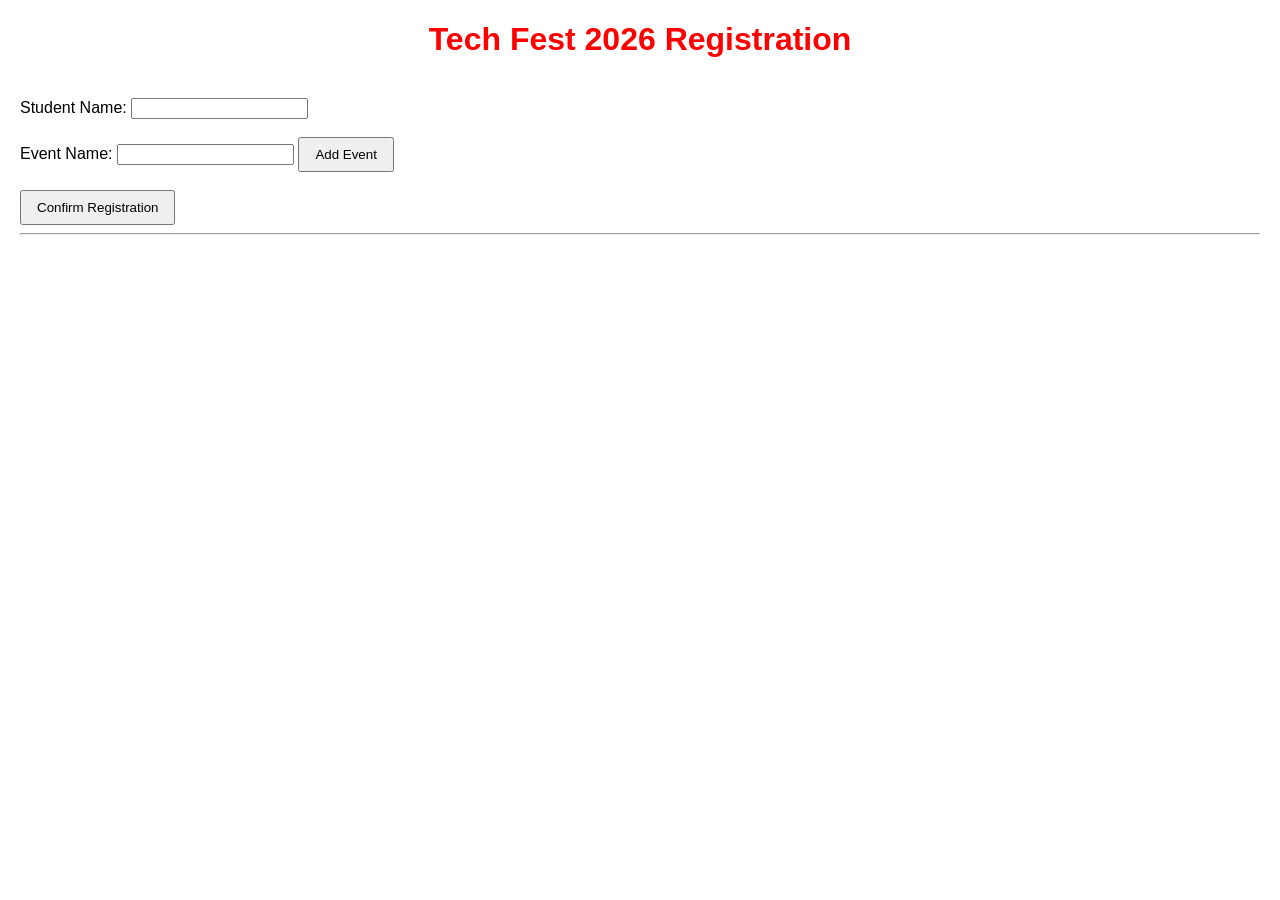
<file: Webtech Junayet/index.html>
<!DOCTYPE html>

<head>
     <title>Tech Fest 2026 Registration</title>
   <link rel="stylesheet" href="style.css">
</head>
<body>
  <h1 align='center'>Tech Fest 2026 Registration</h1>

  <br>
  
    <label for="studentName">Student Name:</label>
    <input type="text" id="studentName" >
  <br>

  <br>
    <label for="event">Event Name:</label>
    <input type="text" id="event">
	
    <button type="button" onclick="addEvent()">Add Event</button>
  

  <br><br>
    <button type="button" onclick="confirmRegistration()">Confirm Registration</button>
	
  <hr>

  <script src="script.js"></script>
</body>
</html>
</file>
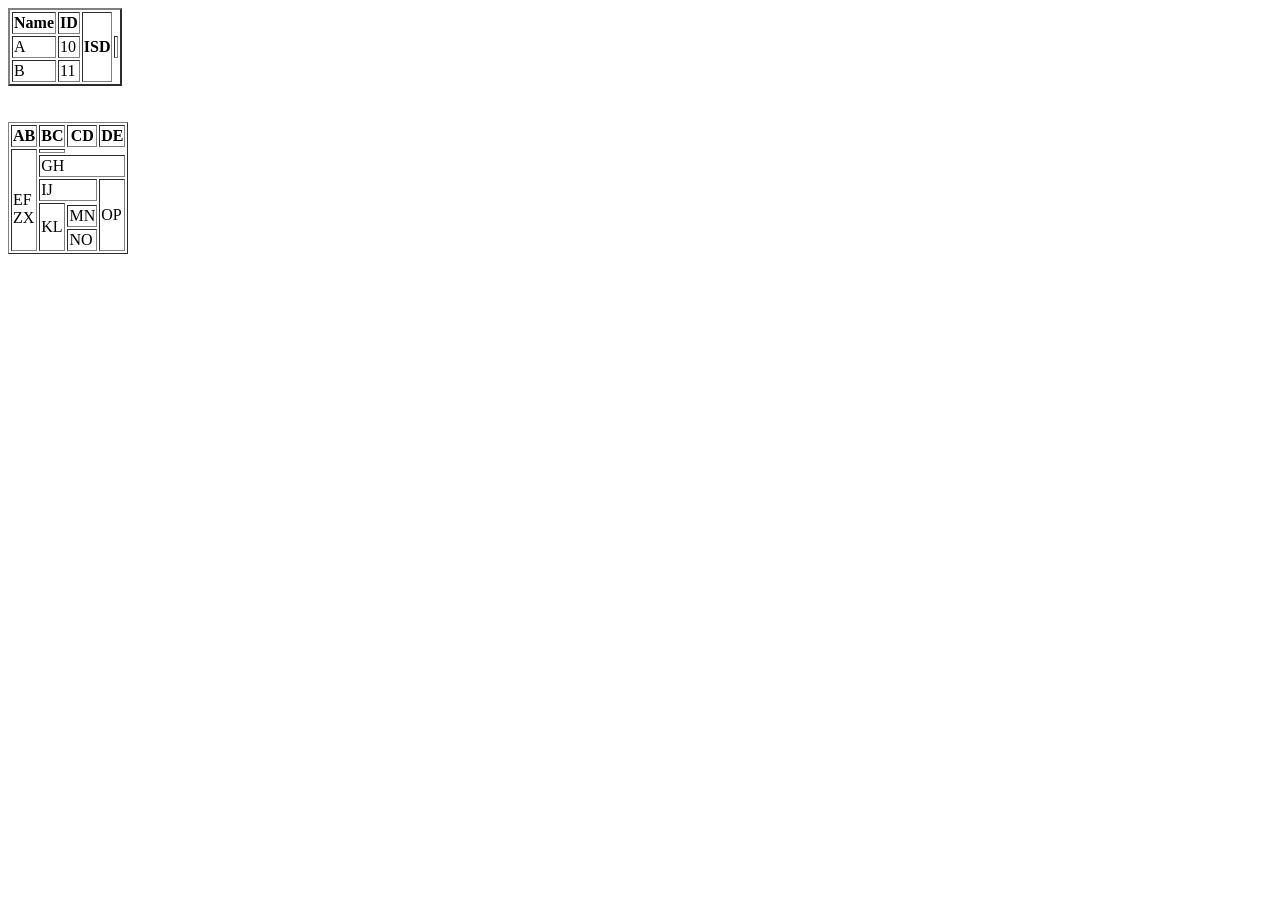
<file: Table task.html>
<html>
	<head><title>Table </title></head>
	<body>
		<table border="2">
			<tr>
				<th>Name</th>
				<th>ID</th>
				<th rowspan="3">ISD</th>
				
			</tr>
			
			<tr>
				<td>A</td>
				<td>10<td>
			</tr>
			<tr>
				<td>B</td>
				<td>11</td>
				
		</table>

		<br><br>
			<table border="1">
			<tr>
				<th>AB</th>
				<th>BC</th>
				<th>CD</th>
				<th>DE</th>
			</tr>
			<tr>
				<td rowspan="6"><br>EF</br>ZX<td>
			</tr>
			<tr>
				<td colspan="3">GH</td>
				
			</tr>
			<tr>	
				<td colspan ="2" >IJ</td>
				<td rowspan="4">OP</td>
				
			</tr>
			<tr>
				<td rowspan="3">KL</td>
			</tr>
			<tr>
				<td>MN</td>
			</tr>
			<tr>
				<td>NO</td>
				
			</tr>
			
				
				
				
				
				
		
		<script type="module" src="https://static.cloudflareinsights.com/beacon.min.js/v31edd6df95cf4e85bb4c19e7a9bdbcba1788362987495" integrity="sha512-iIg7k2xntmwu6/uSb5tpc/hySgZc4eoL31yB29W6tJFo2akwjPWcEqnCEdJvGexCL0KEQwVYv5BlowfhVz26hg==" data-cf-beacon='{"version":"2024.11.0","token":"d61ace1a7a5c47e3831d343de077b36a","r":1,"spa":2}' crossorigin="anonymous"></script>
</body>
	</html>
</file>
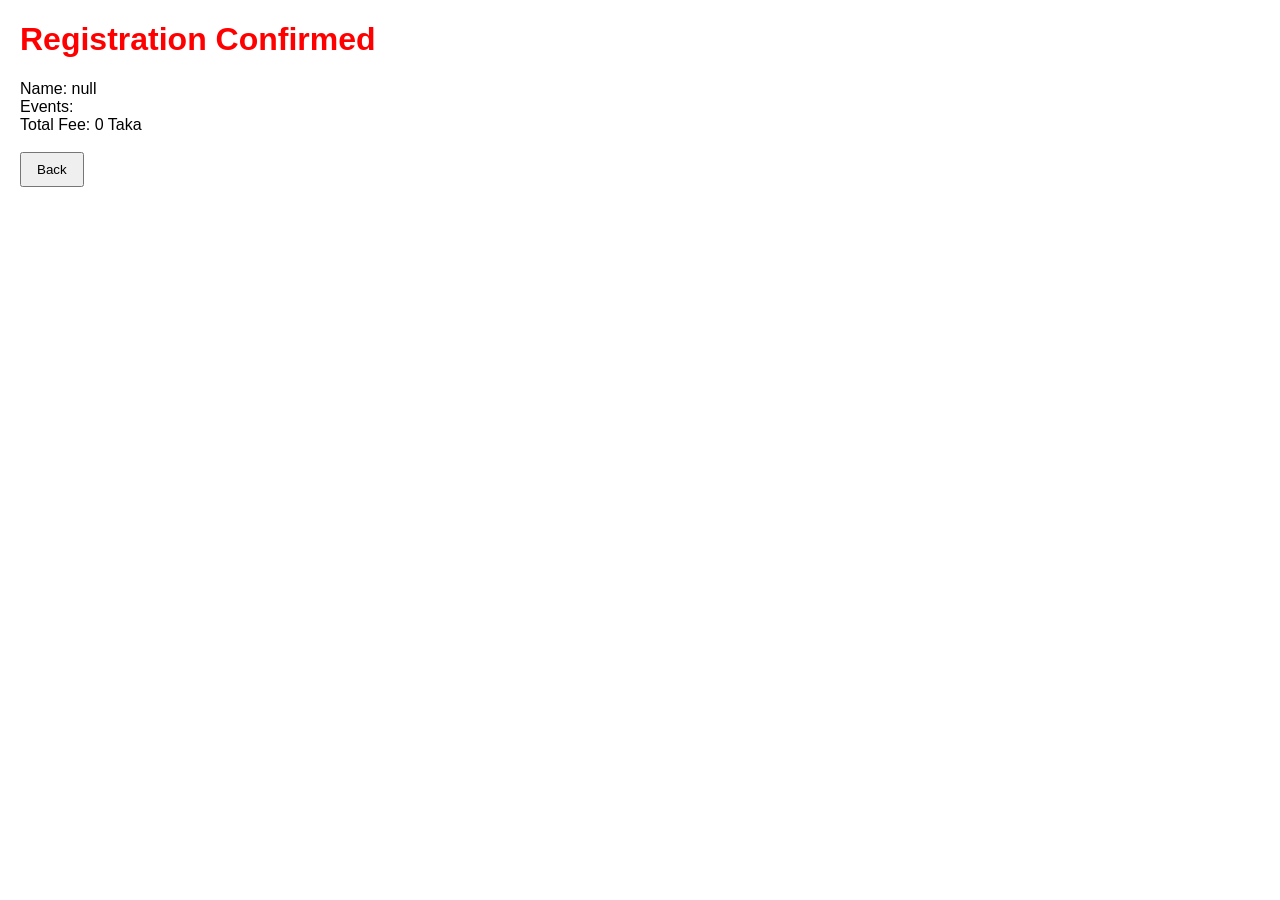
<file: Webtech Junayet/confirm.html>
<!DOCTYPE html>
<html>
<head>
    <title>Registration Confirmed</title>
  <link rel="stylesheet" href="style.css">
</head>

<body>
  <h1>Registration Confirmed</h1>

  <div id="summary"></div>

  <br>
    <button type="button" onclick="goBack()">Back</button>
  

	<script src="confirm.js"></script>
  
</body>
</html>
</file>
<file: Webtech Junayet/style.css>
body {
  font-family: Arial, sans-serif;
  margin: 20px;
}

h1 {
  color: Red;
}

button {
  padding: 8px 15px;
  
}
</file>
